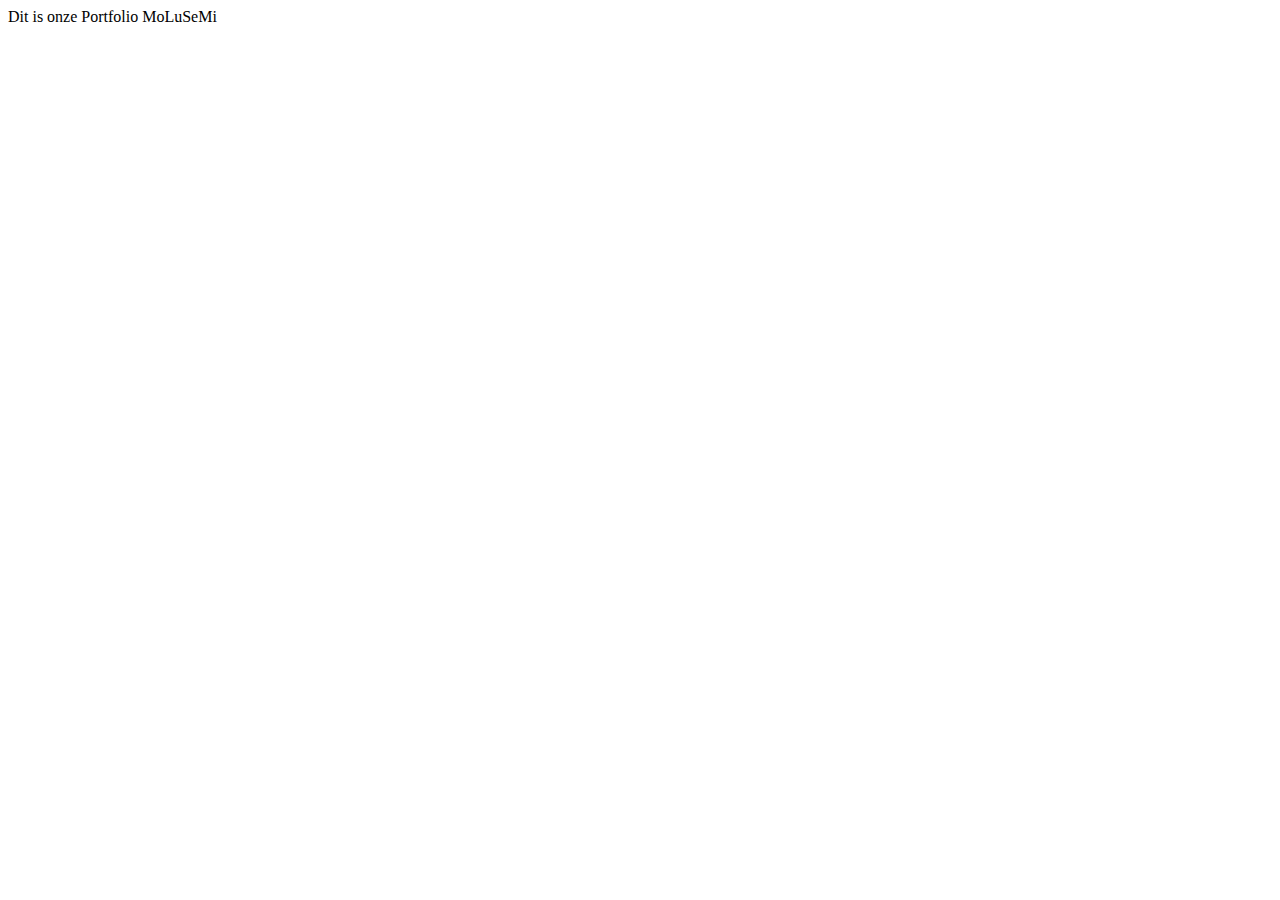
<file: index.html>
<!DOCTYPE html>
<html lang="en">
<head>
    <meta charset="UTF-8">
    <meta name="viewport" content="width=device-width, initial-scale=1.0">
    <title>Groeps Portfolio L.M.M.S development</title>
</head>
<body>
    Dit is onze Portfolio MoLuSeMi
</body>
</html>
</file>
